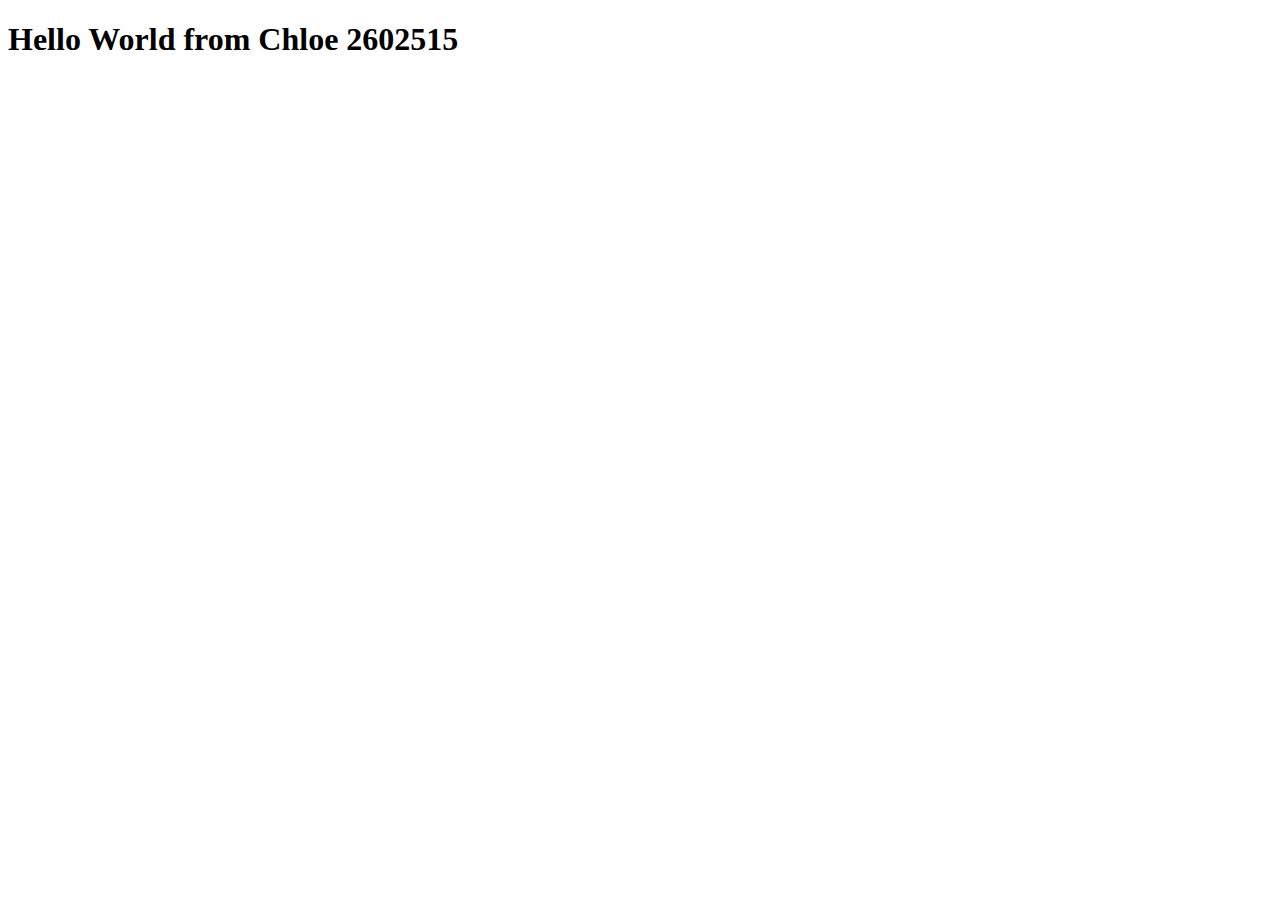
<file: student.html>
<!DOCTYPE html>
<html lang="en">
<head>
    <meta charset="UTF-8">
    <meta name="viewport" content="width=device-width, initial-scale=1.0">
    <title>Document</title>
</head>
<body>
	<h1>Hello World from Chloe 2602515</h1>
    
</body>
</html>
</file>
